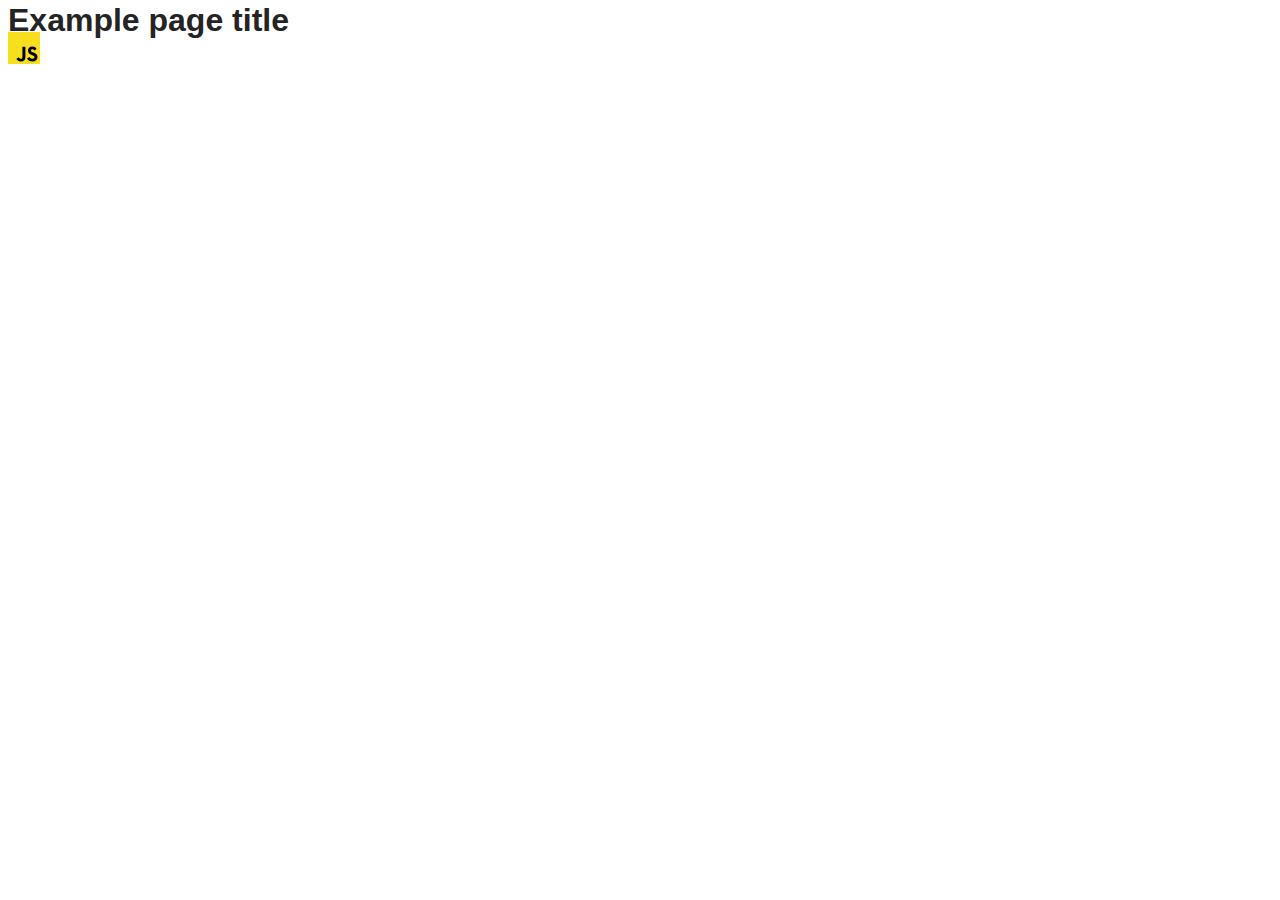
<file: src/index.html>
<!DOCTYPE html>
<html lang="en">
  <head>
    <meta charset="UTF-8" />
    <link rel="icon" type="image/svg+xml" href="/favicon.svg" />
    <meta name="viewport" content="width=device-width, initial-scale=1.0" />
    <title>Vanilla App Template</title>
    <link rel="stylesheet" href="./css/styles.css" />
  </head>
  <body>
    <load ="partials/header.html" />

    <section>
      <h1>Example page title</h1>
      <!-- Path to images as from index.html file -->
      <img src="./img/javascript.svg" alt="" />
    </section>

    <!-- Loads the specified .html file -->
    <load ="partials/vite-promo.html" />

    <script type="module" src="./main.js"></script>
  </body>
</html>
</file>
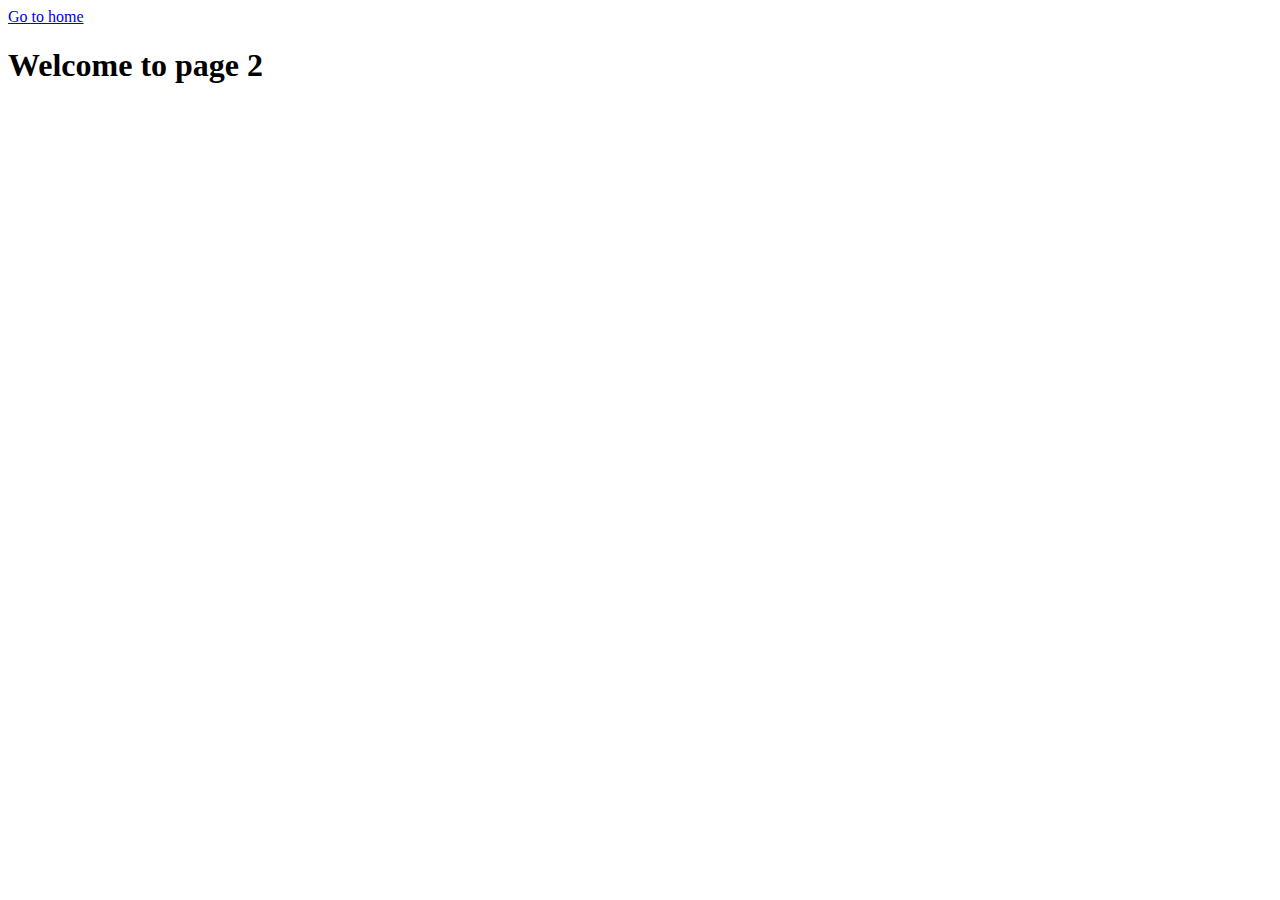
<file: page-2.html>
<!DOCTYPE html>
<html lang="en">
  <head>
    <meta charset="UTF-8" />
    <meta http-equiv="X-UA-Compatible" content="IE=edge" />
    <meta name="viewport" content="width=device-width, initial-scale=1.0" />
    <title>Page 2</title>
  </head>
  <body>
    <section>
      <a href="./index.html">Go to home</a>
      <h1>Welcome to page 2</h1>
    </section>
  </body>
</html>
</file>
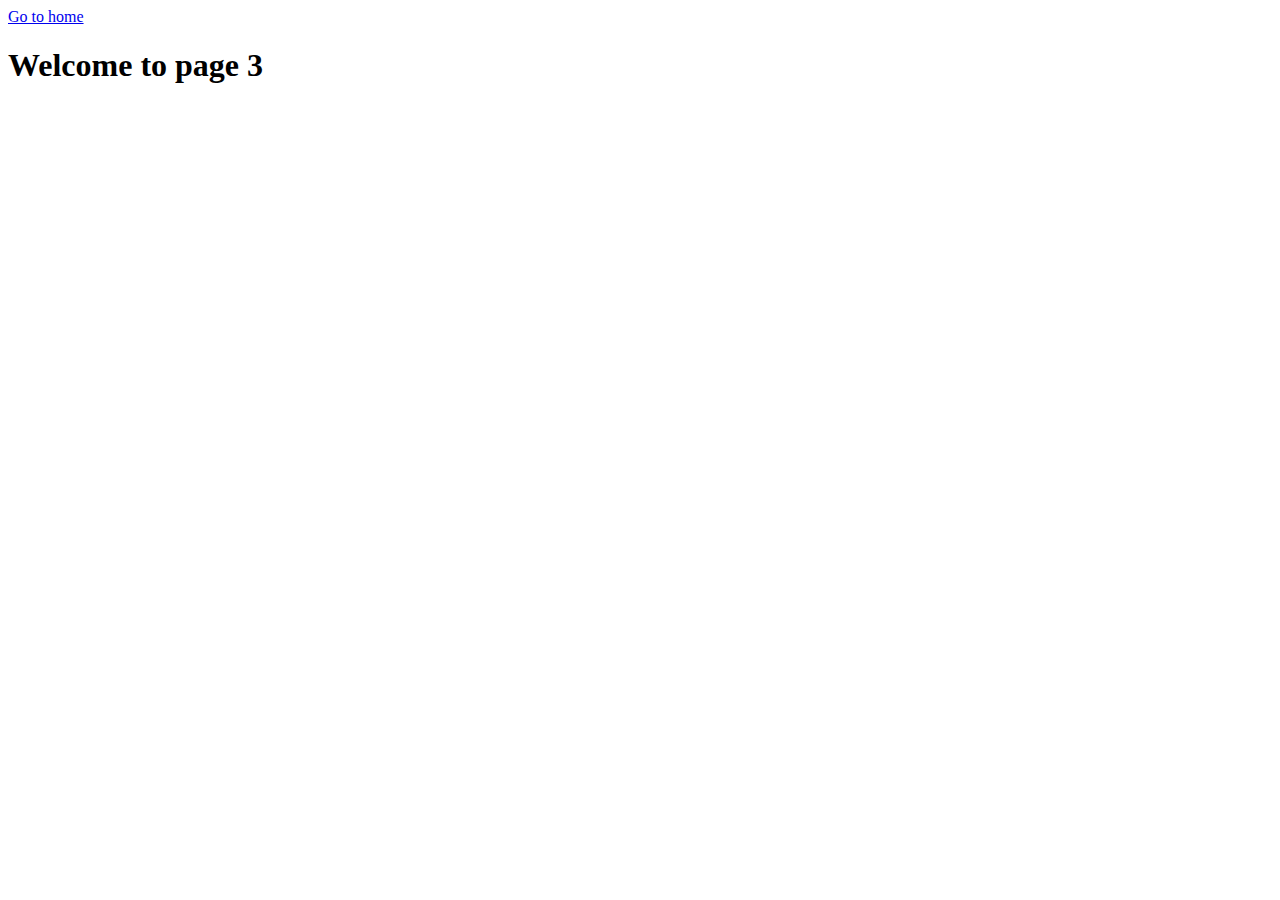
<file: page-3.html>
<!DOCTYPE html>
<html lang="en">
  <head>
    <meta charset="UTF-8" />
    <meta http-equiv="X-UA-Compatible" content="IE=edge" />
    <meta name="viewport" content="width=device-width, initial-scale=1.0" />
    <title>Page 3</title>
  </head>
  <body>
    <section>
      <a href="./index.html">Go to home</a>
      <h1>Welcome to page 3</h1>
    </section>
  </body>
</html>
</file>
<file: src/css/styles.css>
/**
  |============================
  | include css partials with
  | default @import url()
  |============================
*/
@import url('./reset.css');
@import url('./vite-promo.css');
@import url('./header.css');

:root {
  font-family: Inter, Avenir, Helvetica, Arial, sans-serif;
  font-size: 16px;
  line-height: 24px;
  font-weight: 400;

  color: #242424;
  background-color: rgba(255, 255, 255, 0.87);

  font-synthesis: none;
  text-rendering: optimizeLegibility;
  -webkit-font-smoothing: antialiased;
  -moz-osx-font-smoothing: grayscale;
  -webkit-text-size-adjust: 100%;
}

.search-form {
  width: auto;
  display: flex;
  align-items: center;
  justify-content: center;
  gap: 20px;
}
.search-input {
  width: 272px;
  height: 40px;
  border-radius: 8px;
}

.search-button {
  width: 100px;
  height: 46px;
  border: 2px solid #4E75FF;

  align-content: center;
  border-radius: 8px;
  color: #f9f0da;

  background: #4E75FF;
}

.js-images-list {
  margin-top: 40px;

  display: flex;
  flex-wrap: wrap;
  gap: 24px;
}

.images-list-item {
  width: calc((100% - 48px) / 3);
  margin-bottom: 24px;
  height: auto;
}

.images-list-link {
  display: block;
}

.images-list-image {
  display: block;
  width: 100%;
  height: 300px;
 
 
}

.tumb {
  display: flex;
  gap: 30px;
  background-color: #FFFFFF;
  border-width: 0px, 1px, 1px, 1px;
border-style: solid;
border-color: #808080;
  padding: 10px;
}

.block {
  width: 72px;
height: 40px;
top: 264px;
left: 697px;
gap: 0px;
opacity: 0px;

}

.tittle {
  font-family: Montserrat;
  font-size: 12px;
  font-weight: 600;
  line-height: 16px;
  letter-spacing: 0.04em;
  text-align: left;
  
}

.text {
  font-family: Montserrat;
  font-size: 12px;
  font-weight: 400;
  line-height: 24px;
  letter-spacing: 0.04em;
  text-align: left;
  

}

.loader {
  border: 16px solid #f9f0da;
  border-top: 16px solid #f25709;
  border-radius: 50%;
  width: 120px;
  height: 120px;
  animation: spin 2s linear infinite;
  position: absolute;
  top: 50%;
  left: 50%;
  margin-left: -60px;
  margin-top: -60px;
}

@keyframes spin {
  0% {
    transform: rotate(0deg);
  }
  100% {
    transform: rotate(360deg);
  }
}

    
    
/* .loading {
  display: none;
}  */
</file>
